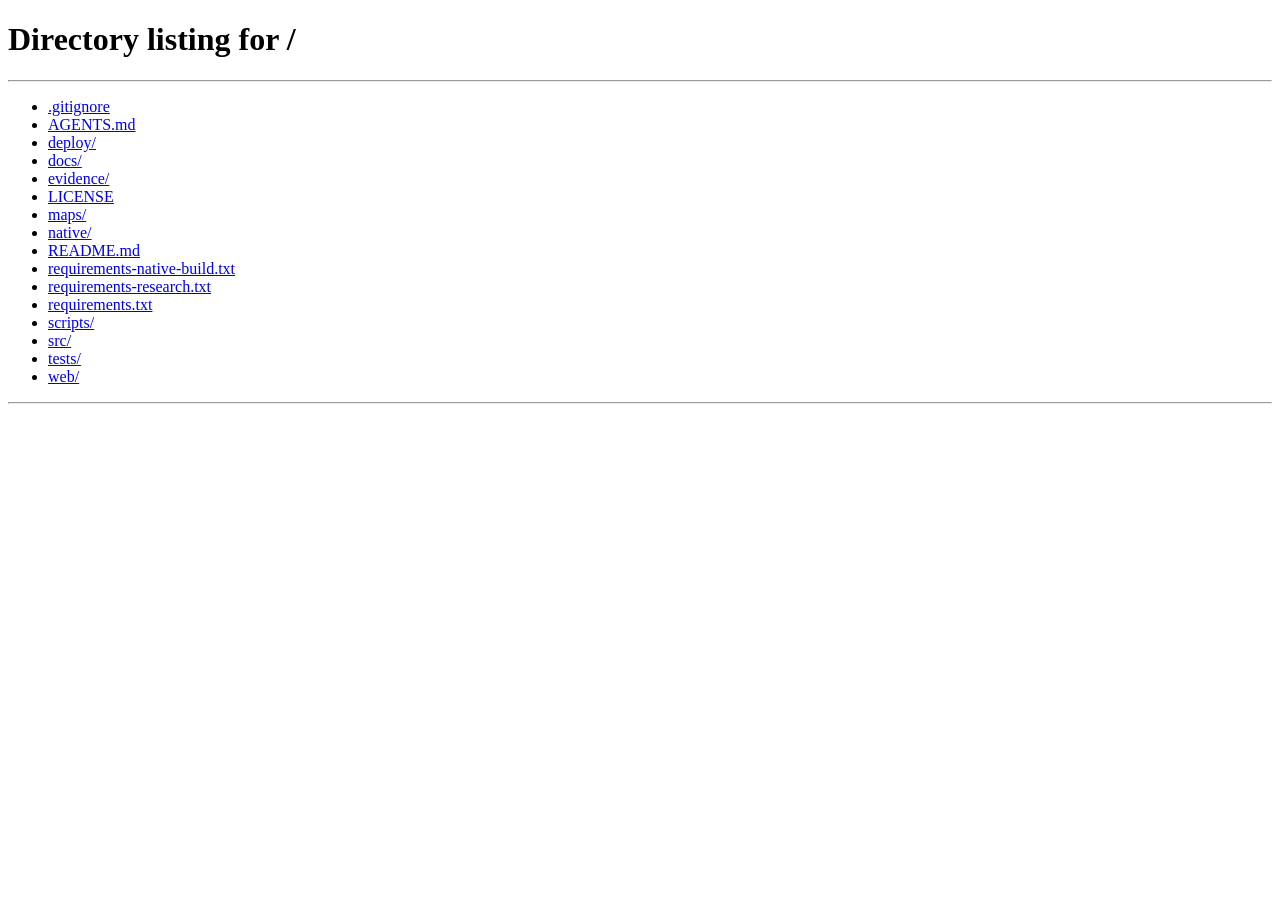
<file: web/api-docs.html>
<!doctype html>
<html lang="en">
<head>
<meta charset="utf-8"><meta name="viewport" content="width=device-width, initial-scale=1">
<meta http-equiv="refresh" content="0; url=/#api-docs">
<meta name="robots" content="noindex">
<title>RuView Lab · API moved</title>
</head>
<body>
<p>The API reference is now part of the workspace: <a href="/#api-docs">open API documentation</a>.</p>
</body>
</html>
</file>
